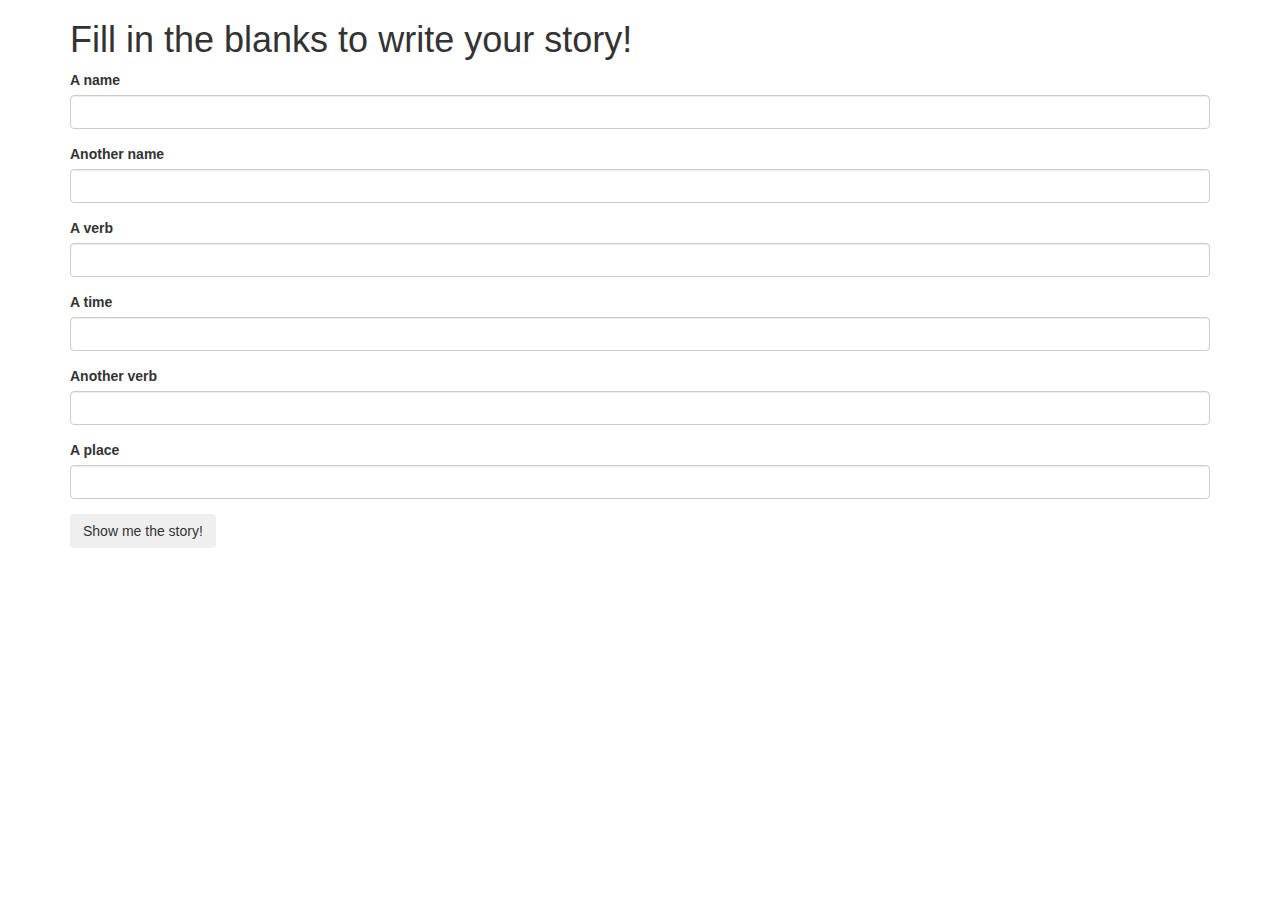
<file: index.html>
<!DOCTYPE html>
<html>
  <head>
    <link href="css/bootstrap.css" rel="stylesheet" type="text/css">
    <link href="css/styles.css" rel="stylesheet" type="text/css">
    <script src="js/jquery-3.1.1.min.js"></script>
    <script src="js/scripts.js"></script>
    <title>A bad day in class</title>
  </head>
  <body>
    <div class="container">
      <h1>Fill in the blanks to write your story!</h1>
      <div id="blanks">
        <form>
          <div class="form-group">
            <label for="person1">A name</label>
            <input id="person1" class="form-control" type="text">
          </div>
          <div class="form-group">
            <label for="person2">Another name</label>
            <input id="person2" class="form-control" type="text">
          </div>
          <div class="form-group">
            <label for="verb">A verb</label>
            <input id="verb" class="form-control" type="text">
          </div>
          <div class="form-group">
            <label for="time">A time</label>
            <input id="time" class="form-control" type="text">
          </div>
          <div class="form-group">
            <label for="verb2">Another verb</label>
            <input id="verb2" class="form-control" type="text">
          </div>
          <div class="form-group">
            <label for="noun">A place</label>
            <input id="noun" class="form-control" type="text">
          </div>

          <button type="submit" class="btn">Show me the story!</button>
        </form>
      </div>

      <div id="story">
        <h1>A bad day in class</h1>
        <p>Today was a terrible day! <span class="person1"></span> spilled their coffee on me! On top of that, teacher <span class="person2"></span> started to <span class="verb"></span> at me. Finally at <span class="time"></span> o'clock, <span class="person2"></span> started to let the students <span class="verb2"></span> before we went to the <span class="noun"></span>.
        </p>
      </div>
    </div>
  </body>
</html>
</file>
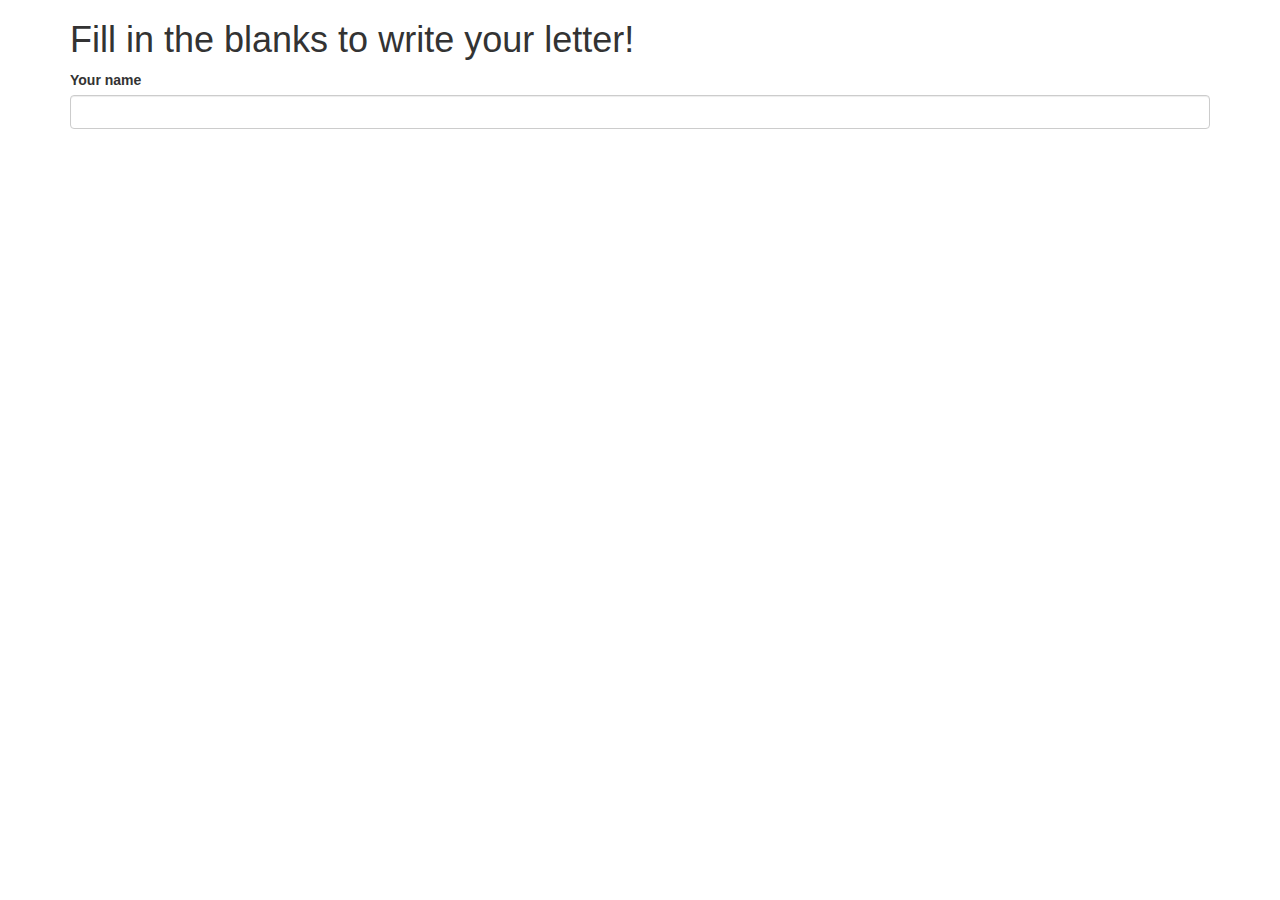
<file: letter/letter.html>
<!DOCTYPE html>
<html>
  <head>
    <link href="css/bootstrap.css" rel="stylesheet" type="text/css">
    <link href="css/style.css" rel="stylesheet" type="text/css">
    <script src="js/jquery-3.1.1.min.js"></script>
    <script src="js/script.js"></script>
    <title>Letter</title>
  </head>
  <body>
    <div class="container">
      <h1>Fill in the blanks to write your letter!</h1>
      <div id="blanks">
        <form>
          <div class="form-group">
            <label for="person1">Your name</label>
            <input id="person1" class="form-control" type="text">
          </div>
      </div>
      <div id="letter">
        <div class="date">
          <h3>October 19, 2016</h3>
        </div>
        <h1>Dear, <span class="person1"></span></h1>
        <p>Lorem ipsum dolor sit amet, consectetur adipisicing elit, sed do eiusmod tempor incididunt ut labore et dolore magna aliqua. Ut enim ad minim veniam, quis nostrud exercitation ullamco laboris nisi ut aliquip ex ea commodo consequat. Duis aute irure dolor in reprehenderit in voluptate velit esse cillum dolore eu fugiat nulla pariatur. Excepteur sint occaecat cupidatat non proident, sunt in culpa qui officia deserunt mollit anim id est laborum.
        </p>
        <p>Lorem ipsum dolor sit amet, consectetur adipisicing elit, sed do eiusmod tempor incididunt ut labore et dolore magna aliqua. Ut enim ad minim veniam, quis nostrud exercitation ullamco laboris nisi ut aliquip ex ea commodo consequat. Duis aute irure dolor in reprehenderit in voluptate velit esse cillum dolore eu fugiat nulla pariatur. Excepteur sint occaecat cupidatat non proident, sunt in culpa qui officia deserunt mollit anim id est laborum.Lorem ipsum dolor sit amet, consectetur adipisicing elit, sed do eiusmod tempor incididunt ut labore et dolore magna aliqua. Ut enim ad minim veniam, quis nostrud exercitation ullamco laboris nisi ut aliquip ex ea commodo consequat. Duis aute irure dolor in reprehenderit in voluptate velit esse cillum dolore eu fugiat nulla pariatur. Excepteur sint occaecat cupidatat non proident, sunt in culpa qui officia deserunt mollit anim id est laborum.
        </p>
        <p>Lorem ipsum dolor sit amet, consectetur adipisicing elit, sed do eiusmod tempor incididunt ut labore et dolore magna aliqua. Ut enim ad minim veniam, quis nostrud exercitation ullamco laboris nisi ut aliquip ex ea commodo consequat. Duis aute irure dolor in reprehenderit in voluptate velit esse cillum dolore eu fugiat nulla pariatur. Excepteur sint occaecat cupidatat non proident, sunt in culpa qui officia deserunt mollit anim id est laborum.Lorem ipsum dolor sit amet, consectetur adipisicing elit, sed do eiusmod tempor incididunt ut labore et dolore magna aliqua. Ut enim ad minim veniam, quis nostrud exercitation ullamco laboris nisi ut aliquip ex ea commodo consequat. Duis aute irure dolor in reprehenderit in voluptate velit esse cillum dolore eu fugiat nulla pariatur. Excepteur sint occaecat cupidatat non proident, sunt in culpa qui officia deserunt mollit anim id est laborum.Lorem ipsum dolor sit amet, consectetur adipisicing elit, sed do eiusmod tempor incididunt ut labore et dolore magna aliqua. Ut enim ad minim veniam, quis nostrud exercitation ullamco laboris nisi ut aliquip ex ea commodo consequat. Duis aute irure dolor in reprehenderit in voluptate velit esse cillum dolore eu fugiat nulla pariatur. Excepteur sint occaecat cupidatat non proident, sunt in culpa qui officia deserunt mollit anim id est laborum.
        </p>
        <h4>Sincerely,<br><em>Ellie</em></h4>
      </div>
    </div>
  </body>
</html>
</file>
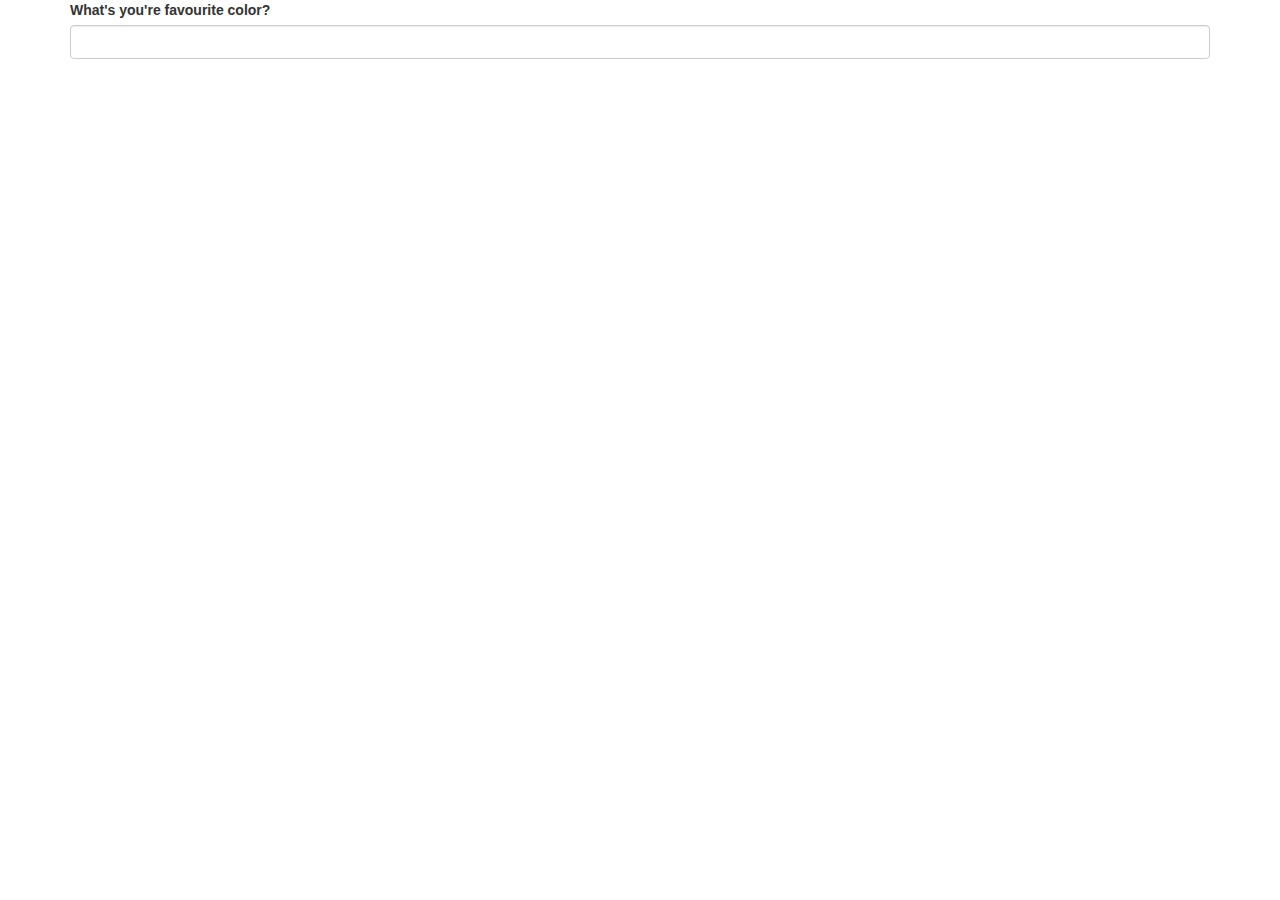
<file: uppercase/uppercase.html>
<!DOCTYPE html>
<html>
  <head>
    <link href="css/bootstrap.css" rel="stylesheet" type="text/css">
    <link href="css/styles.css" rel="stylesheet" type="text/css">
    <script src="js/jquery-3.1.1.min.js"></script>
    <script src="js/scripts.js"></script>
    <title>Letter</title>
  </head>
  <body>
    <div class="container">
      <div id="blanks">
      <form>
        <div class="form-group">
          <label for="question">What's you're favourite color?</label>
          <input id="question" class="form-control" type="text">
        </div>
      </div>
      <div id="answer">
        <p> Your favorite color is <span class="question"></span><p>
      </div>
    </div>
  </body>
</file>
<file: css/styles.css>
#story {
  display: none;
}
</file>
<file: letter/css/style.css>
#letter {
  display: none;
}
p {
  text-indent: 20px;
}

.date {
  text-align: right;
}
</file>
<file: uppercase/css/styles.css>
#answer {
  display: none;
}
</file>
